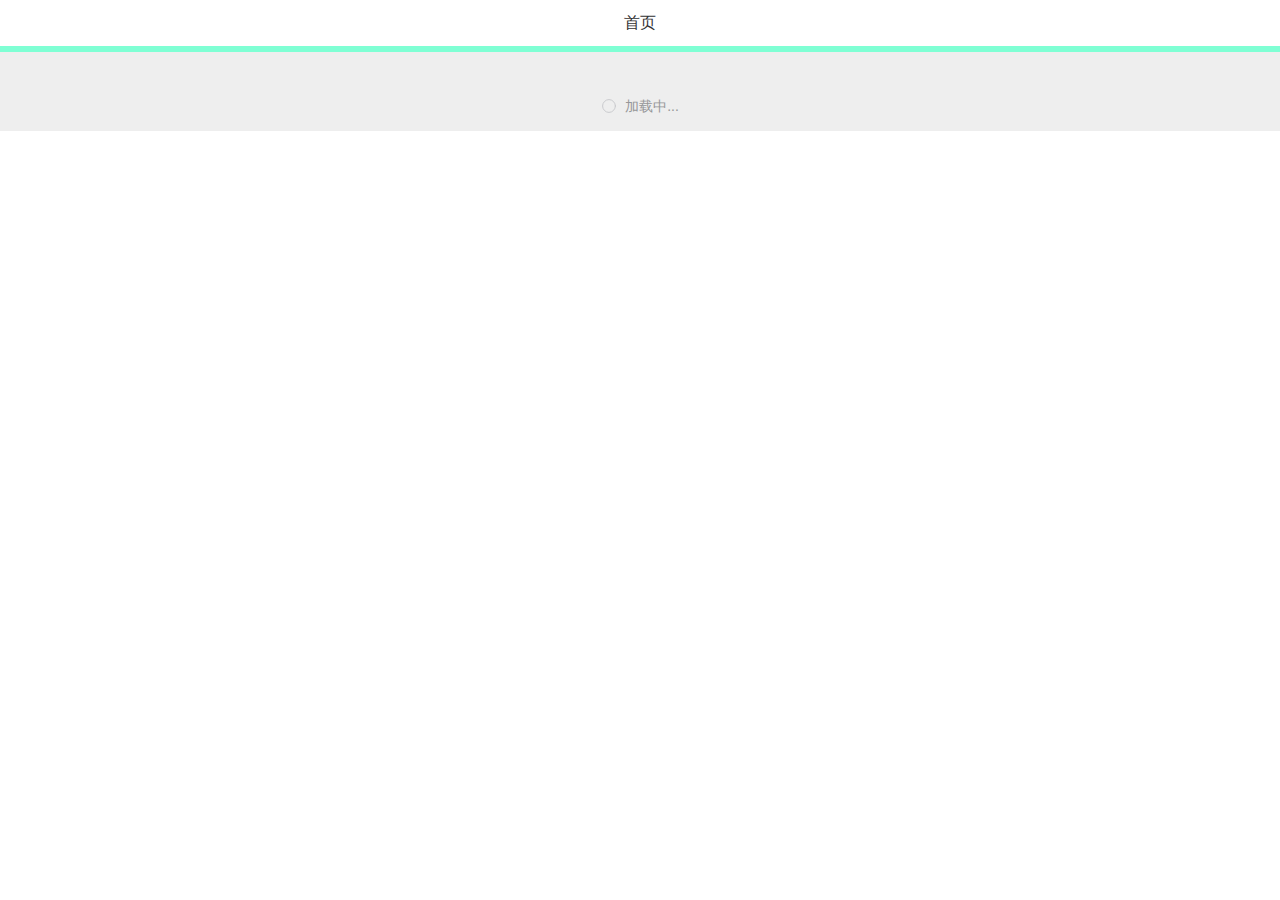
<file: index.html>
<!DOCTYPE html><html lang=en><head><meta charset=utf-8><meta http-equiv=X-UA-Compatible content="IE=edge"><meta name=viewport content="width=device-width,initial-scale=1,maximum-scale=1,minimum-scale=1,user-scalable=no"><link rel=icon type=image/svg+xml href=https://github.githubassets.com/favicons/favicon.svg><link rel=stylesheet href=//at.alicdn.com/t/font_1763551_yaxal3pdcdn.css><title>首页</title><style>body {
      font-family: PingFangSC-Regular, Arial, Helvetica, sans-serif;
      -webkit-font-smoothing: antialiased;
    }
    .displayNone {
      display: none;
    }</style><script src=./fastclick.js></script><script>if ('addEventListener' in document) {
      document.addEventListener('DOMContentLoaded', function () {
        FastClick.attach(document.body);
      }, false);
    }</script><link href=static/css/chunk-174d056a.c4fb15b1.css rel=prefetch><link href=static/css/chunk-2a63cb24.f41e929b.css rel=prefetch><link href=static/css/chunk-3066a056.89715550.css rel=prefetch><link href=static/css/chunk-33555578.4a10bd3c.css rel=prefetch><link href=static/css/chunk-6783f8b3.87752042.css rel=prefetch><link href=static/css/chunk-d487cb8c.509fc8b9.css rel=prefetch><link href=static/js/chunk-174d056a.6b38af74.js rel=prefetch><link href=static/js/chunk-2a63cb24.e1fa7bf0.js rel=prefetch><link href=static/js/chunk-3066a056.92bc6784.js rel=prefetch><link href=static/js/chunk-33555578.785e8f6d.js rel=prefetch><link href=static/js/chunk-6783f8b3.1077d240.js rel=prefetch><link href=static/js/chunk-d487cb8c.3794eba6.js rel=prefetch><link href=static/css/app.b241e5da.css rel=preload as=style><link href=static/css/chunk-vendors.18ef923d.css rel=preload as=style><link href=static/js/app.7259e7a5.js rel=preload as=script><link href=static/js/chunk-vendors.4953dbc9.js rel=preload as=script><link href=static/css/chunk-vendors.18ef923d.css rel=stylesheet><link href=static/css/app.b241e5da.css rel=stylesheet></head><body><noscript><strong>We're sorry but test doesn't work properly without JavaScript enabled. Please enable it to continue.</strong></noscript><div id=app></div><script src=static/js/chunk-vendors.4953dbc9.js></script><script src=static/js/app.7259e7a5.js></script></body></html>
</file>
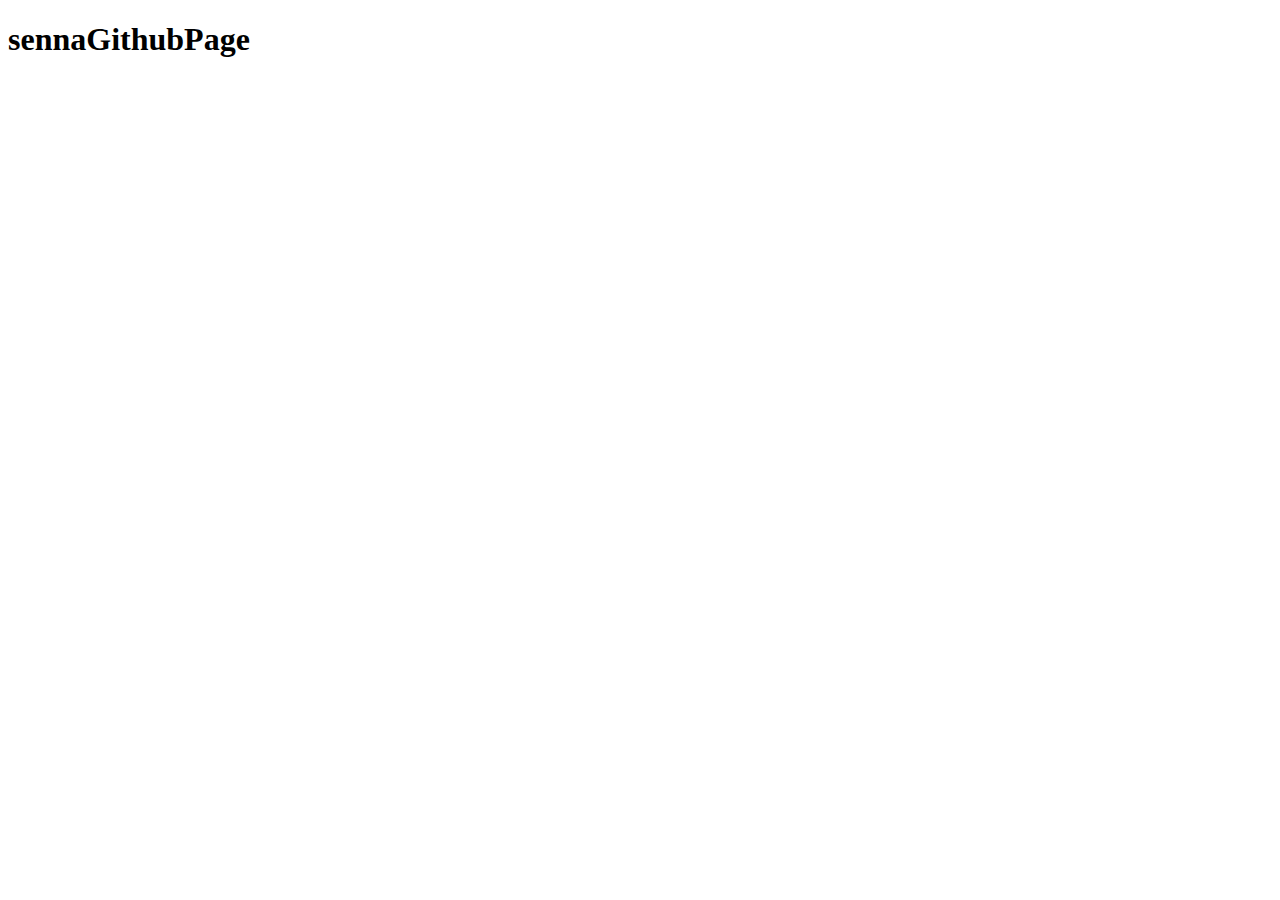
<file: githubPage.html>
<!DOCTYPE html>
<html lang="en">
<head>
    <meta charset="UTF-8">
    <meta name="viewport" content="width=device-width, initial-scale=1.0">
    <meta http-equiv="X-UA-Compatible" content="ie=edge">
    <title>sennaGithubPage</title>
</head>
<body>
    <h1>sennaGithubPage</h1>
</body>
</html>
</file>
